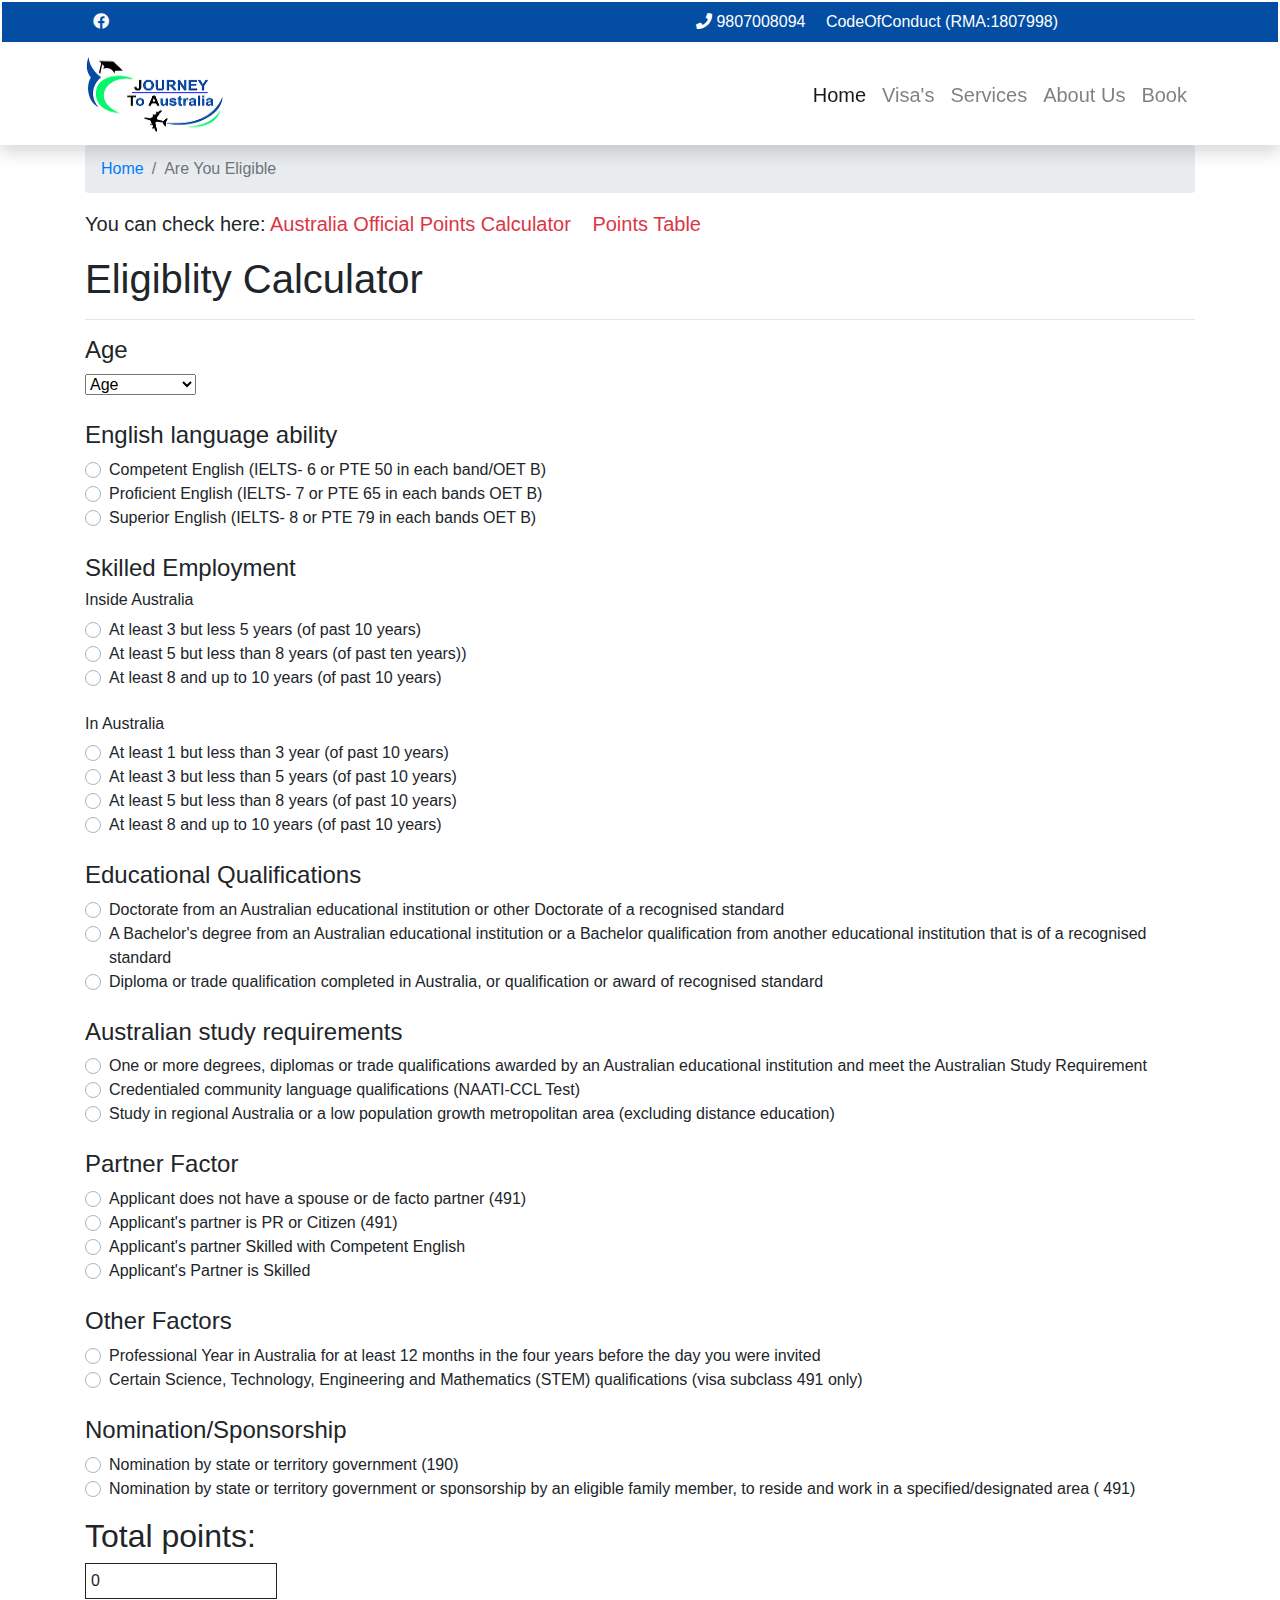
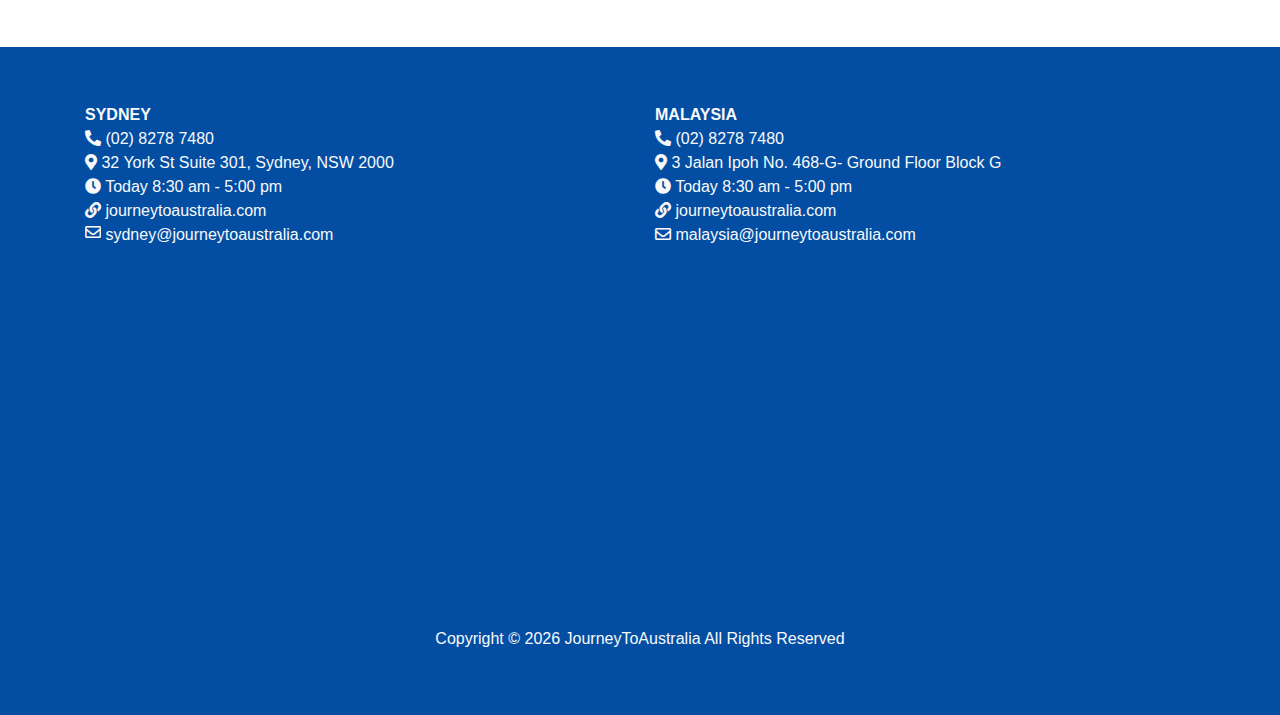
<file: calculation.html>
<!DOCTYPE html>
<html lang="en">

<head>
    <meta name="description" content="We at Journey To Australia strive for the best possible options for enhancing the student's career as per their requirements.">
    <meta name="viewport" content="width=device-width, initial-scale=1.0, shrink-to-fit=no">
    <meta name="keywords" content="Australia, Visa, Points Calculator for Australia, Austraian visa, Live in australia, Study in Australia, Points Calculator, Kangaroo, Money, Nepal to Australiam, Malaysia to Australia, Sydney, Melbourne, are australian visa open, business, stay, applications, PR, TR, Australian PR, Australian TR">
    <title>Points Calculator</title>

    <!-- css Styles -->
    <link rel="stylesheet" href="./css/eligible.css">
    <link rel="icon" href="./img/jta.jpeg">

    <!-- Styles Hrefs -->
    <link rel="stylesheet" href="https://stackpath.bootstrapcdn.com/bootstrap/4.3.1/css/bootstrap.min.css" integrity="sha384-ggOyR0iXCbMQv3Xipma34MD+dH/1fQ784/j6cY/iJTQUOhcWr7x9JvoRxT2MZw1T" crossorigin="anonymous">
    <link rel="stylesheet" href="https://cdnjs.cloudflare.com/ajax/libs/font-awesome/5.13.0/css/all.min.css ">
    <link rel="stylesheet" href="https://cdnjs.cloudflare.com/ajax/libs/animate.css/4.0.0/animate.min.css">



    <!-- aos css -->
    <link rel="stylesheet" href="./css/aos.css" />
</head>

<body>

    <div class="top-nav">
        <div class="container">
            <div class="d-flex bd-highlight">
                <div class="p-2 w-50 bd-highlight">
                    <span> <a href="https://www.facebook.com/JTAadmission/?ref=bookmarks" class="text-decoration-none text-light" target="blank"><i class="fab fa-facebook"></i></a>  </span>
                </div>
                <div class="p-2 ml-5 flex-shrink-1 bd-highlight float-right text-wrap">
                    <span class="phone mr-3"> 
                        <i class="fas fa-phone"></i> 9807008094 
                    </span>
                    <span class="codeof text-wrap">CodeOfConduct
                        (RMA:1807998)</span>
                </div>
            </div>
        </div>
    </div>


    <!-- Navbar -->
    <nav class="navbar sticky-top navbar-expand-lg navbar-light bg-white shadow">
        <div class="container">
            <a class="navbar-brand" href="./index.html">
                <img src="./img/jta.jpeg" width="150" height="75" alt="">
            </a>
            <button class="navbar-toggler" type="button" data-toggle="collapse" data-target="#navbarText" aria-controls="navbarText" aria-expanded="false" aria-label="Toggle navigation">
                <span class="navbar-toggler-icon"></span>
            </button>
            <div class="collapse navbar-collapse" id="navbarText">
                <ul class="navbar-nav ml-auto">
                    <li class="nav-item active">
                        <a class="nav-link nav-text" href="index.html">Home <span class="sr-only">(current)</span></a>
                    </li>
                    <li class="nav-item">
                        <a class="nav-link nav-text" href="index.html">Visa's</a>
                    </li>
                    <li class="nav-item">
                        <a class="nav-link nav-text" href="index.html">Services</a>
                    </li>
                    <li class="nav-item">
                        <a class="nav-link nav-text" href="index.html">About Us</a>
                    </li>
                    <li class="nav-item">
                        <a class="nav-link nav-text" href="https://condat.com.au/condat/53/customer?method=website" target='_blank'>Book</a>
                    </li>
                </ul>
            </div>
        </div>
    </nav>

    <!-- Eligible -->
    <div class="container">

        <nav aria-label="breadcrumb">
            <ol class="breadcrumb">
                <li class="breadcrumb-item"><a href="index.html">Home</a></li>
                <li class="breadcrumb-item active" aria-current="page">Are You Eligible</li>
            </ol>
        </nav>
        <p class="lead">You can check here: <a href="https://immi.homeaffairs.gov.au/help-support/tools/points-calculator" class="text-decoration-none mr-3 text-danger">Australia Official Points Calculator</a>
         <a href="https://immi.homeaffairs.gov.au/visas/getting-a-visa/visa-listing/skilled-work-regional-provisional-491/points-table" class="text-decoration-none text-danger">Points Table</a></p> 
        <h1 class="mb-3">Eligiblity Calculator</h1>
        <hr>
        <!-- 
        <div id="add">
            <h4>Select Visa Subclass</h4>
            Group of default radios - option 
            <div class="option1">
                <div class="custom-control custom-radio">
                    <input type="radio" class="custom-control-input" id="defaultGroupExample1" name="groupOfDefaultRadios" value="5">
                    <label class="custom-control-label" for="defaultGroupExample1">Business Innovation and Investment (Provisional) visa (subclass 188)</label>
                </div>

                Group of default radios - option 2
                <div class="custom-control custom-radio">
                    <input type="radio" class="custom-control-input" id="defaultGroupExample2" name="groupOfDefaultRadios" value="10">
                    <label class="custom-control-label" for="defaultGroupExample2"> Skilled Independent visa (subclass 189) </label>
                </div>

                Group of default radios - option 3
                <div class="custom-control custom-radio">
                    <input type="radio" class="custom-control-input" id="defaultGroupExample3" name="groupOfDefaultRadios" value="15">
                    <label class="custom-control-label" for="defaultGroupExample3">Skilled Nominated visa (subclass 190)</label>
                </div>

                <div class="custom-control custom-radio">
                    <input type="radio" class="custom-control-input" id="defaultGroupExample4" name="groupOfDefaultRadios" value="20">
                    <label class="custom-control-label" for="defaultGroupExample4">Skilled Regional (Provisional) visa (subclass 489)</label>
                </div>

                <div class="custom-control custom-radio">
                    <input type="radio" class="custom-control-input" id="defaultGroupExample5   " name="groupOfDefaultRadios" value="30">
                    <label class="custom-control-label" for="defaultGroupExample5   ">Skilled Work Regional (Provisional) visa (subclass 491)</label>
                </div>

            </div>
        -->


        <!-- Age -->
        <h4 class="mt-3">Age</h4>
        <div class="dropdown show">
            <!-- <a class="btn btn-secondary dropdown-toggle" href="#" role="button" id="dropdownMenuLink" data-toggle="dropdown" aria-haspopup="true" aria-expanded="false">
                    Age
                </a> -->

            <!-- <div class="dropdown-menu" aria-labelledby="dropdownMenuLink">
                    <a id="ddm1" class="dropdown-item" value="0" onclick="age()">Under 18 years</a>
                    <a id="ddm2" class="dropdown-item" value="20" onclick="age()">18-24</a>
                    <a id="ddm3" class="dropdown-item" value="30" onclick="age()">25-32</a>
                    <a id="ddm4" class="dropdown-item" value="25" onclick="age()">33-39</a>
                    <a id="ddm5" class="dropdown-item" value="20" onclick="age()">40-44</a>
                    <a id="ddm6" class="dropdown-item" value="15" onclick="age()">45-54</a>
                    <a id="ddm7" class="dropdown-item" value="0" onclick="age()">55 and Older</a>
                </div> -->

            <select name="" id="ddselect" onchange="ddlselect()">
                    <option disabled hidden selected>Age</option>
                    <option  id="under_18" value="0" onselect="ddlselect()"> under 18 </option>
                    <option id ="above_18" value="20" onselect="ddlselect()"> 18-24 </option>
                    <option id="above_25" value="30" onselect="ddlselect()"> 25-32 </option>
                    <option id="above_33" value="25" onselect="ddlselect()"> 33-39 </option>
                    <option id="above_40" value="20" onselect="ddlselect()"> 40-44 </option>
                    <option id="above_45" value="15" onselect="ddlselect()"> 45-54 </option>
                    <option id="above_55" value="0" onselect="ddlselect()"> 55 and older</option>
                </select>

        </div>


        
        <!-- End -->

        <!-- English -->
        <h4 class="mt-4">English language ability</h4>
        <!-- Group of default radios - option  -->
        <div class="option2">
            <div class="custom-control custom-radio">
                <input type="radio" class="custom-control-input" id="lan1" name="groupOfDefaultRadios" value="5" onclick="lan()">
                <label class="custom-control-label" for="lan1">Competent English (IELTS- 6 or PTE 50 in each band/OET B)</label>
            </div>

            <div class="custom-control custom-radio">
                <input type="radio" class="custom-control-input" id="lan2" name="groupOfDefaultRadios" value="10" onclick="lan()">
                <label class="custom-control-label" for="lan2">Proficient English (IELTS- 7 or PTE 65 in each bands OET B)</label>
            </div>
            <div class="custom-control custom-radio">
                <input type="radio" class="custom-control-input" id="lan3" name="groupOfDefaultRadios" value="15" onclick="lan()">
                <label class="custom-control-label" for="lan3">Superior English (IELTS- 8 or PTE 79 in each bands OET B)</label>
            </div>
        </div>
        <!-- End English -->

        <!-- Education 
        <h4 class="mt-4">Educational qualifications</h4>
        Group of default radios - option 
        <div class="option3">
            <div class="custom-control custom-radio">
                <input type="radio" class="custom-control-input" id="defaultGroupExample8" name="groupOfDefaultRadios1" value="5">
                <label class="custom-control-label" for="defaultGroupExample8">Trade certificate, diploma or bachelor degree by an Australian education institute; or a bachelor qualification recognised by an educational  institution of a recognised standard</label>
            </div>

            <div class="custom-control custom-radio">
                <input type="radio" class="custom-control-input" id="defaultGroupExample9" name="groupOfDefaultRadios1" value="10">
                <label class="custom-control-label" for="defaultGroupExample9">A Bachelor degree in business, science or technology by an Australian institution; or a bachelor qualification in business, science or technology by an educational institution of a recognised standard</label>
            </div>
        </div> -->


        <!-- Study Requirments -->
        <h4 class="mt-4">Skilled Employment</h4>
        <h6>Inside Australia</h6>
        <div class="option3">
            <div class="custom-control custom-radio">
                <input type="radio" class="custom-control-input" id="skillout1" name="1" value="5" onclick="skill()">
                <label class="custom-control-label" for="skillout1">At least 3 but less 5 years (of past 10 years)</label>
            </div>

            <div class="custom-control custom-radio">
                <input type="radio" class="custom-control-input" id="skillout2" name="1" value="10" onclick="skill()">
                <label class="custom-control-label" for="skillout2">At least 5 but less than 8 years (of past ten years))</label>
            </div>

            <div class="custom-control custom-radio">
                <input type="radio" class="custom-control-input" id="skillout3" name="1" value="10" onclick="skill()">
                <label class="custom-control-label" for="skillout3">At least 8 and up to 10 years (of past 10 years)</label>
            </div>
        </div>
        <!-- Study Requirments -->


        <!-- In Australia -->
        <h6 class="mt-4">In Australia</h6>
        <div class="option3">
            <div class="custom-control custom-radio">
                <input type="radio" class="custom-control-input" id="skillin1" name="2" value="5" onclick="skillIn()">
                <label class="custom-control-label" for="skillin1">At least 1 but less than 3 year (of past 10 years)</label>
            </div>

            <div class="custom-control custom-radio">
                <input type="radio" class="custom-control-input" id="skillin2" name="2" value="10" onclick="skillIn()">
                <label class="custom-control-label" for="skillin2">At least 3 but less than 5 years (of past 10 years)</label>
            </div>

            <div class="custom-control custom-radio">
                <input type="radio" class="custom-control-input" id="skillin3" name="2" value="10" onclick="skillIn()">
                <label class="custom-control-label" for="skillin3">At least 5 but less than 8 years (of past 10 years)</label>
            </div>

            <div class="custom-control custom-radio">
                <input type="radio" class="custom-control-input" id="skillin4" name="2" value="10" onclick="skillIn()">
                <label class="custom-control-label" for="skillin4">At least 8 and up to 10 years (of past 10 years)</label>
            </div>
        </div>
        <!-- End In Australia-->


        <!-- Educational Qualifications -->
        <h4 class="mt-4">Educational Qualifications</h4>
        <div class="option3">
            <div class="custom-control custom-radio">
                <input type="radio" class="custom-control-input" id="eq1" name="3" value="5" onclick="eq()">
                <label class="custom-control-label" for="eq1">Doctorate from an Australian educational institution or other Doctorate of a recognised standard</label>
            </div>

            <div class="custom-control custom-radio">
                <input type="radio" class="custom-control-input" id="eq2" name="3" value="10" onclick="eq()">
                <label class="custom-control-label" for="eq2">A Bachelor's degree from an Australian educational institution or a Bachelor qualification from another educational institution that is of a recognised standard</label>
            </div>

            <div class="custom-control custom-radio">
                <input type="radio" class="custom-control-input" id="eq3" name="3" value="5" onclick="eq()">
                <label class="custom-control-label" for="eq3">Diploma or trade qualification completed in Australia, or qualification or award of recognised standard</label>
            </div>


        </div>
        <!--Educational Qualifications -->


        <!-- Australian study requirements -->
        <h4 class="mt-4">Australian study requirements</h4>
        <div class="option3">


            <div class="custom-control custom-radio">
                <input type="radio" class="custom-control-input" id="Asr1" name="4" value="10" onclick="asr()">
                <label class="custom-control-label" for="Asr1">One or more degrees, diplomas or trade qualifications awarded by an Australian educational institution and meet the Australian Study Requirement</label>
            </div>

            <div class="custom-control custom-radio">
                <input type="radio" class="custom-control-input" id="Asr2" name="4" value="10" onclick="asr()">
                <label class="custom-control-label" for="Asr2">Credentialed community language qualifications (NAATI-CCL Test)</label>
            </div>

            <div class="custom-control custom-radio">
                <input type="radio" class="custom-control-input" id="Asr3" name="4" value="10" onclick="asr()">
                <label class="custom-control-label" for="Asr3">Study in regional Australia or a low population growth metropolitan area (excluding distance education)</label>
            </div>


        </div>
        <!--Australian study requirements -->


        <!-- Partner Factor -->

        <h4 class="mt-4">Partner Factor</h4>
        <div class="option3">
            <div class="custom-control custom-radio">
                <input type="radio" class="custom-control-input" id="Pf1" name="5" value="5" onclick="pf()">
                <label class="custom-control-label" for="Pf1">Applicant does not have a spouse or de facto partner (491)</label>
            </div>

            <div class="custom-control custom-radio">
                <input type="radio" class="custom-control-input" id="Pf2" name="5" value="10" onclick="pf()">
                <label class="custom-control-label" for="Pf2">Applicant's partner is PR or Citizen (491)</label>
            </div>

            <div class="custom-control custom-radio">
                <input type="radio" class="custom-control-input" id="Pf3" name="5" value="5" onclick="pf()">
                <label class="custom-control-label" for="Pf3">Applicant's partner Skilled with Competent English</label>
            </div>

            <div class="custom-control custom-radio">
                <input type="radio" class="custom-control-input" id="Pf4" name="5" value="5" onclick="pf()">
                <label class="custom-control-label" for="Pf4">Applicant's Partner is Skilled</label>
            </div>


        </div>
        <!-- End -->


        <!-- Other Factors -->
        <h4 class="mt-4">Other Factors</h4>
        <div class="option3">
            <div class="custom-control custom-radio">
                <input type="radio" class="custom-control-input" id="Of1" name="6" value="5" onclick="of()">
                <label class="custom-control-label" for="Of1">Professional Year in Australia for at least 12 months in the four years before the day you were invited</label>
            </div>

            <div class="custom-control custom-radio">
                <input type="radio" class="custom-control-input" id="Of2" name="6" value="10" onclick="of()">
                <label class="custom-control-label" for="Of2">Certain Science, Technology, Engineering and Mathematics (STEM) qualifications (visa subclass 491 only)</label>
            </div>

        </div>
        <!-- ENd -->


        <!-- Other Factors -->
        <!-- <h4 class="mt-4">Other Factors</h4>
        <div class="option3">
            <div class="custom-control custom-radio">
                <input type="radio" class="custom-control-input" id="defaultGroupExample29" name="7" value="5">
                <label class="custom-control-label" for="defaultGroupExample29">Professional Year in Australia for at least 12 months in the four years before the day you were invited</label>
            </div>

            <div class="custom-control custom-radio">
                <input type="radio" class="custom-control-input" id="defaultGroupExample30" name="7" value="10">
                <label class="custom-control-label" for="defaultGroupExample30">Certain Science, Technology, Engineering and Mathematics (STEM) qualifications (visa subclass 491 only)</label>
            </div>

        </div> -->
        <!-- ENd -->


        <!-- Nomination/Sponsorship -->
        <h4 class="mt-4">Nomination/Sponsorship</h4>
        <div class="option3">
            <div class="custom-control custom-radio">
                <input type="radio" class="custom-control-input" id="Ns1" name="8" value="5" onclick="ns()">
                <label class="custom-control-label" for="Ns1">Nomination by state or territory government (190)</label>
            </div>

            <div class="custom-control custom-radio">
                <input type="radio" class="custom-control-input" id="Ns2" name="8" value="10" onclick="ns()">
                <label class="custom-control-label" for="Ns2">Nomination by state or territory government or sponsorship by an eligible family member, to reside and work in a specified/designated area ( 491)</label>
            </div>

        </div>
        <!-- ENd -->

        <h2 class="mt-3">Total points:
        </h2>

        <label style="border:solid 1px; padding: 5px; width: 12em;" id="txtvalue" class="mb-5"> 0</label>

    </div>
    </div>
    </div>
    <!-- Footer -->
    <footer class=" page-footer p-5 text-light">
        <div class="container">
            <div class="row mt-2 mb-2">
                <div class="col">
                    <ul class="list-unstyled">
                        <li class="font-weight-bold">SYDNEY</li>
                        <li> <i class="fas fa-phone-alt"></i> (02) 8278 7480</li>
                        <li> <i class="fas fa-map-marker-alt"></i> 32 York St Suite 301, Sydney, NSW 2000</li>
                        <li> <i class="fas fa-clock"></i> Today 8:30 am - 5:00 pm </li>
                        <li> <i class="fas fa-link"></i> <a href="https://www.journeytoaustralia.com/" class="text-decoration-none text-light">journeytoaustralia.com</a> </li>
                        <li> <i class="far fa-envelope text-truncate"></i> sydney@journeytoaustralia.com</li>
                    </ul>
                </div>
                <div class="col">
                    <ul class="list-unstyled">
                        <li class="font-weight-bold text-uppercase">malaysia</li>
                        <li> <i class="fas fa-phone-alt"></i> (02) 8278 7480</li>
                        <li> <i class="fas fa-map-marker-alt"></i> 3 Jalan Ipoh No. 468-G- Ground Floor Block G</li>
                        <li> <i class="fas fa-clock"></i> Today 8:30 am - 5:00 pm </li>
                        <li> <i class="fas fa-link"></i> <a href="https://www.journeytoaustralia.com/" class="text-decoration-none text-light">journeytoaustralia.com</a> </li>
                        <li> <i class="far fa-envelope"></i> malaysia@journeytoaustralia.com</li>
                    </ul>
                </div>
            </div>
            <div class="row mt-3">
                <div class="col ml-2">
                    <div style="overflow:hidden;resize:none;max-width:100%;width:900px;height:300px;">
                        <div id="gmapcanvas" style="height:100%; width:100%;max-width:100%;"><iframe style="height:100%;width:100%;border:0;" frameborder="0" src="https://www.google.com/maps/embed/v1/place?q=32+York+St+Suite+301,&key=AIzaSyBFw0Qbyq9zTFTd-tUY6dZWTgaQzuU17R8"></iframe></div><a class="googlemap-enabler" href="https://www.embed-map.com"
                            id="get-mapdata">https://www.embed-map.com</a>
                        <style>
                            #gmapcanvas img {
                                max-height: none;
                                max-width: none!important;
                                background: none!important;
                            }
                        </style>
                    </div>
                </div>
                <!-- <div class="col">
                     <ul class="list-unstyled">
                        <li class="font-weight-bold text-uppercase">Kathmandu</li>
                        <li> <i class="fas fa-phone-alt"></i> (02) 8278 7480</li>
                        <li> <i class="fas fa-map-marker-alt"></i> Putalisadak-31 Second Floor, Kathmandu, 44600</li>
                        <li> <i class="fas fa-clock"></i> Today 10:00 am - 5:00 pm  </li>
                        <li> <i class="fas fa-link"></i> <a href="https://www.journeytoaustralia.com/" class="text-decoration-none text-light">journeytoaustralia.com</a> </li>
                        <li class="text-wrap"> <i class="far fa-envelope"></i> kathmandu@journeytoaustralia
                            .com</li>
                    </ul>
                </div>
                <div class="col">
                     <ul class="list-unstyled">
                        <li class="font-weight-bold text-uppercase">Ithari</li>
                        <li> <i class="fas fa-phone-alt"></i> (02) 8278 7480</li>
                        <li> <i class="fas fa-map-marker-alt"></i> Itahari-1 , Biratnagar Line Second Floor, Itahari, 56705</li>
                        <li> <i class="fas fa-clock"></i> Today 10:00 am - 5:00 pm  </li>
                        <li> <i class="fas fa-link"></i> <a href="https://www.journeytoaustralia.com/" class="text-decoration-none text-light">journeytoaustralia.com</a> </li>
                        <li> <i class="far fa-envelope"></i> ithari@journeytoaustralia.com</li>
                    </ul>
                </div> -->
            </div>

        </div>
        <div class="footer-copyright mt-5">
            <div class="container text-center">
                <p style="text-align: center"> Copyright &copy;
                    <script>
                        document.write(new Date().getFullYear())
                    </script> JourneyToAustralia All Rights Reserved</p>
            </div>
        </div>
    </footer>



    <!-- Scripts -->

    <script src="https://code.jquery.com/jquery-3.3.1.slim.min.js" integrity="sha384-q8i/X+965DzO0rT7abK41JStQIAqVgRVzpbzo5smXKp4YfRvH+8abtTE1Pi6jizo" crossorigin="anonymous"></script>
    <script src="https://cdnjs.cloudflare.com/ajax/libs/popper.js/1.14.7/umd/popper.min.js" integrity="sha384-UO2eT0CpHqdSJQ6hJty5KVphtPhzWj9WO1clHTMGa3JDZwrnQq4sF86dIHNDz0W1" crossorigin="anonymous"></script>
    <script src="https://stackpath.bootstrapcdn.com/bootstrap/4.3.1/js/bootstrap.min.js" integrity="sha384-JjSmVgyd0p3pXB1rRibZUAYoIIy6OrQ6VrjIEaFf/nJGzIxFDsf4x0xIM+B07jRM" crossorigin="anonymous"></script>
    <!-- Script of calculation -->
    <script src="./js/calculation.js"></script>
</body>

</html>
</file>
<file: css/eligible.css>
* {
    font-family: 'Noto Sans HK', sans-serif;
}

.top-nav {
    background: #034EA3;
    color: white;
    margin: 2px;
}

.nav-text {
    font-size: 20px;
}

.page-footer {
    background: #034EA3;
}
</file>
